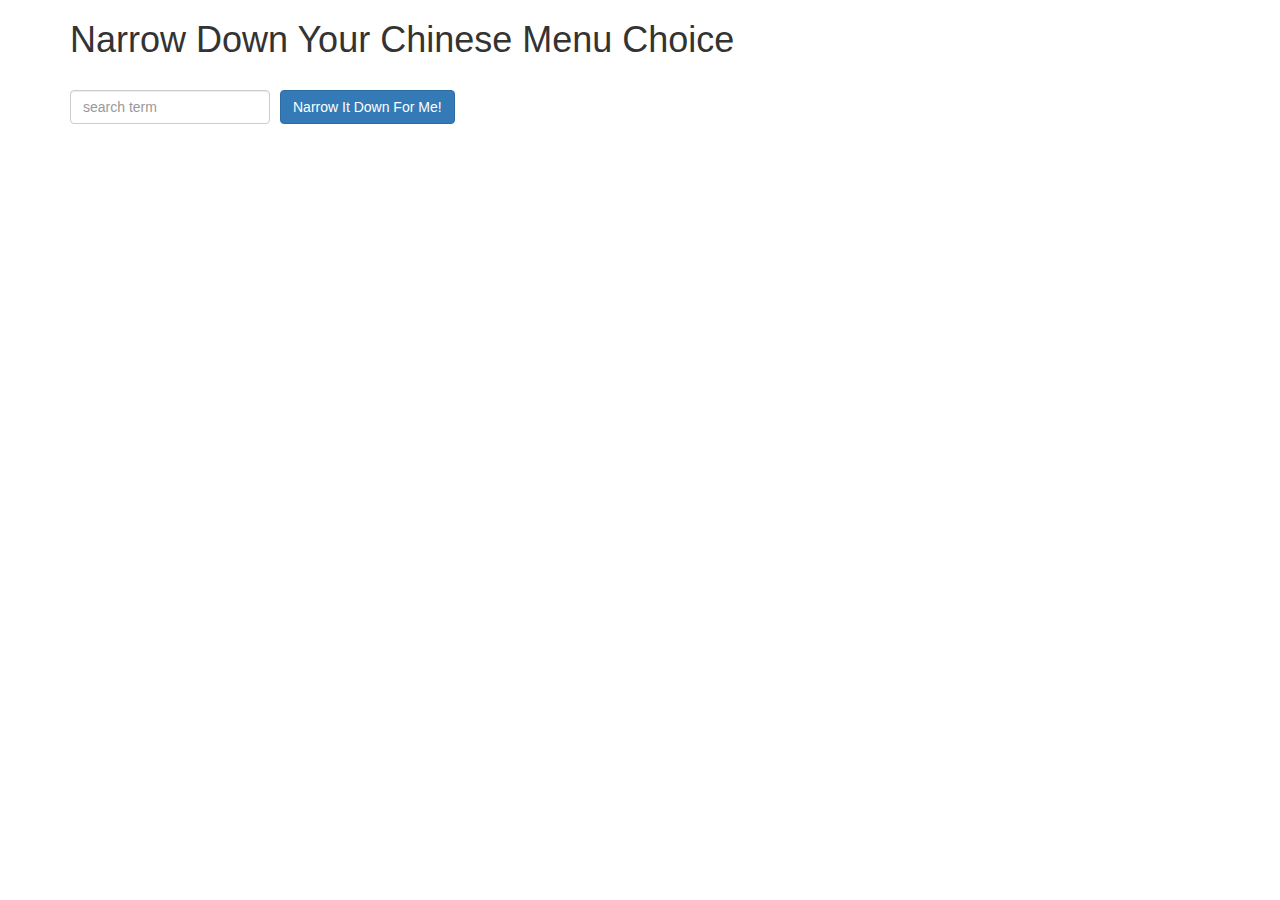
<file: module3-solution/index.html>
<!doctype html>
<html lang="en" ng-app="NarrowItDownApp">
  <head>
    <title>Narrow Down Your Menu Choice</title>
    <meta name="viewport" content="width=device-width, initial-scale=1">
    <link rel="stylesheet" href="styles/bootstrap.min.css">
    <link rel="stylesheet" href="styles/styles.css">
  </head>
  <script src="angular.min.js"></script>
  <script src="app.js"></script>
<body>

   <div class="container" ng-controller="NarrowItDownController as ctrl">
    <h1>Narrow Down Your Chinese Menu Choice</h1>
      <div class="form-group">
        <input
          type="text"
          placeholder="search term"
          class="form-control"
          ng-model="ctrl.searchStr"/>


        <button class="btn btn-primary narrow-button"
                ng-click="ctrl.search(ctrl.searchStr)">
          Narrow It Down For Me!
        </button>
      </div>

    <found-items
      items="ctrl.found" title=Result"
      on-remove="ctrl.removeItem(index)">
    </found-items>

    <div ng-show="ctrl.nothingFound()">
        Nothing found!
    </div>

  </div>
</body>
</html>
</file>
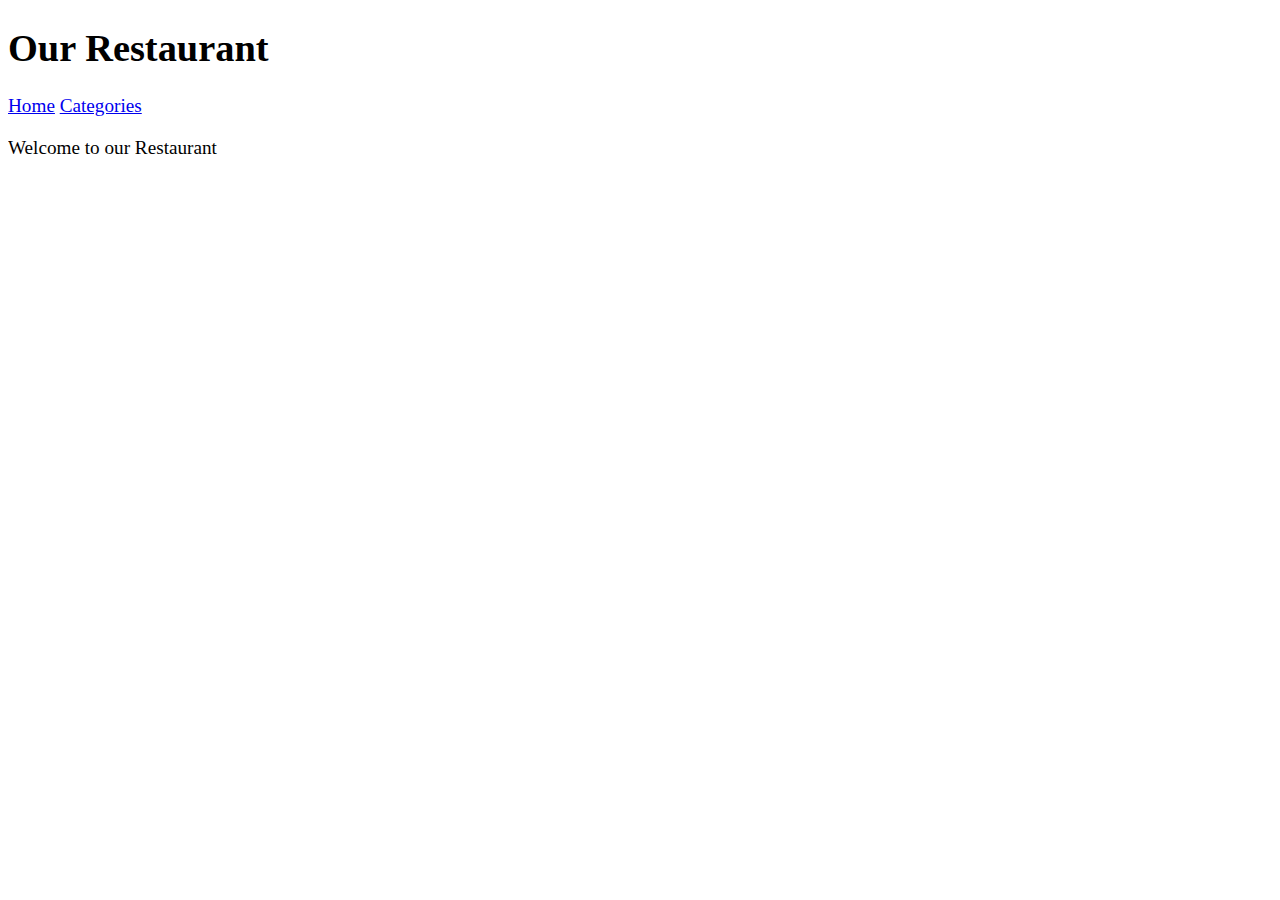
<file: module4-solution/index.html>
<!DOCTYPE html>
<html ng-app='MenuApp'>
  <head>
    <meta charset="utf-8">
    <link rel="stylesheet" href="css/styles.css">
    <title>Our Restaurant</title>
  </head>
  <body>
    <h1>Our Restaurant</h1>

    <a ui-sref="home">Home</a>
    <a ui-sref="categories">Categories</a>

    <ui-view></ui-view>

    <!-- Libraries -->
    <script src="lib/angular.min.js"></script>
    <script src="lib/angular-ui-router.min.js"></script>



    <!-- Modules -->
    <script src="src/menuapp.module.js"></script>
    <script src="src/data.module.js"></script>

    <!-- Categories -->
    <script src="src/categories/categories.component.js"></script>
    <script src="src/categories/categories.component.controller.js"></script>

    <!-- Items -->
    <script src="src/items/items.component.js"></script>
    <script src="src/items/items.component.controller.js"></script>

    <!-- Services -->
    <script src="src/menudata.service.js"></script>

    <!-- Routes -->
    <script src="src/routes.js"></script>


  </body>
</html>
</file>
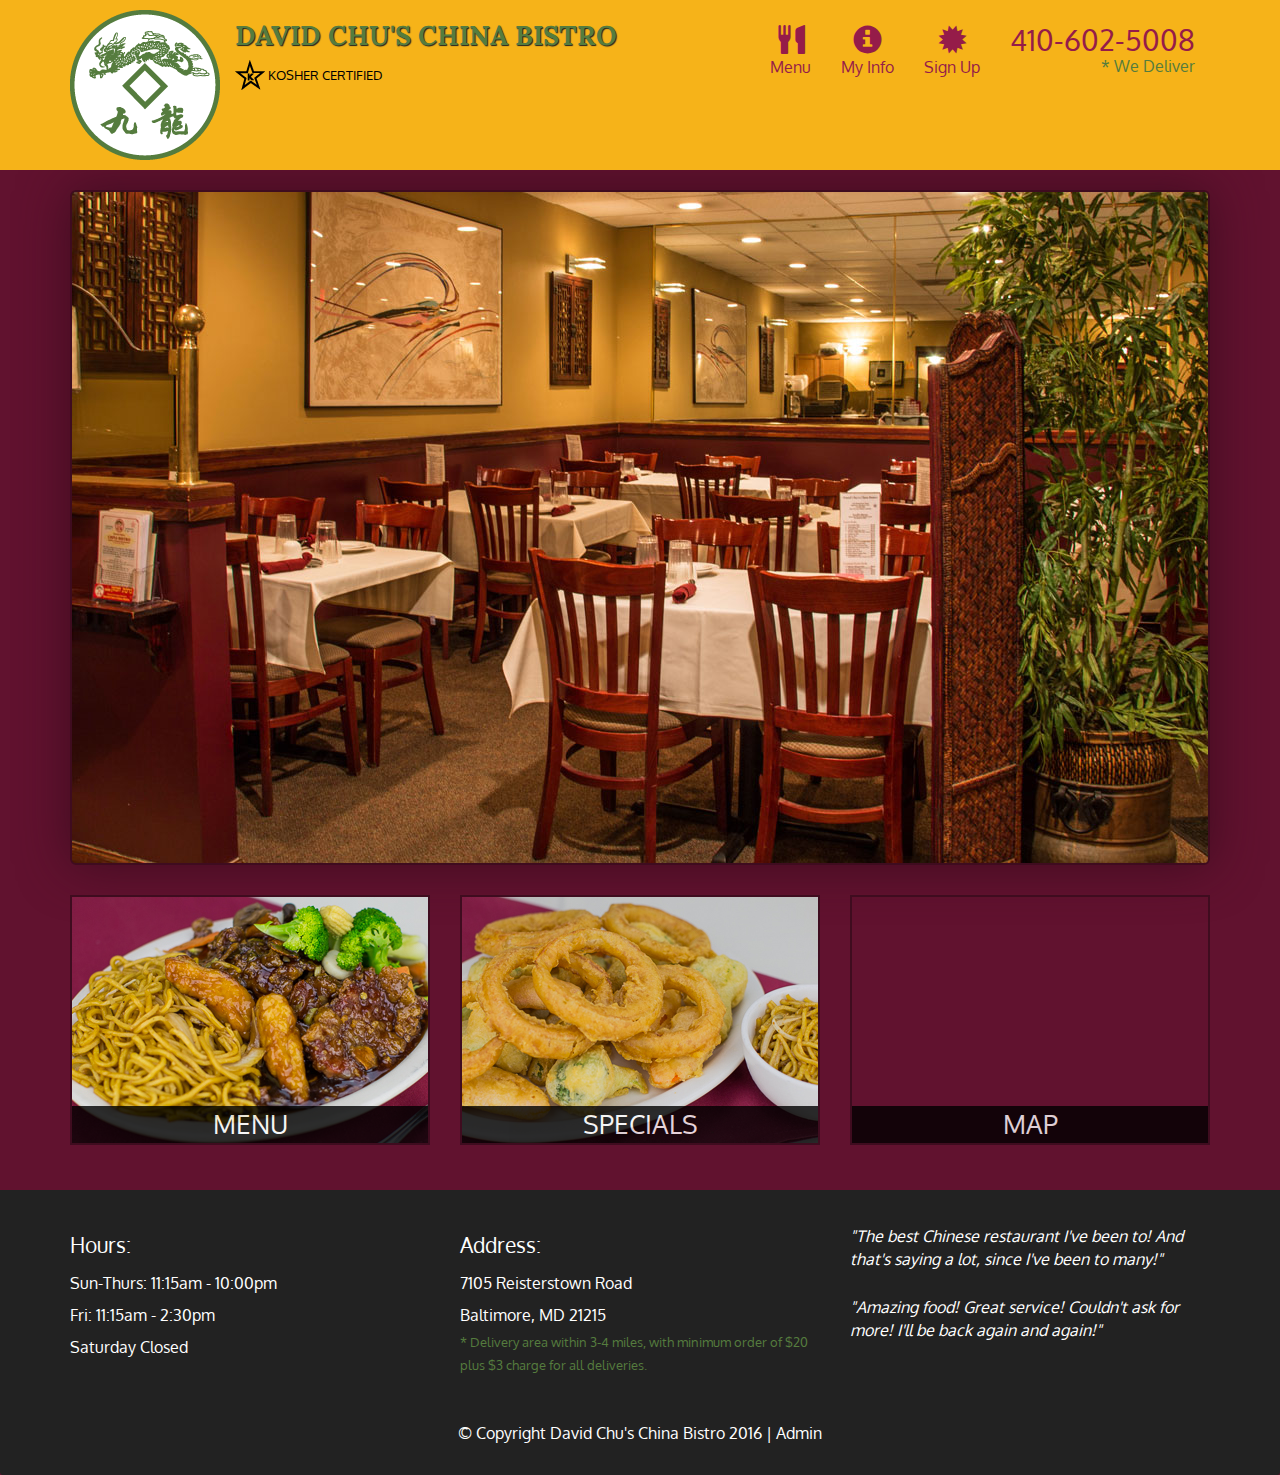
<file: module5-solution/index.html>
<!DOCTYPE html>
<html lang="en">
  <head>
    <meta charset="utf-8">
    <meta http-equiv="X-UA-Compatible" content="IE=edge">
    <meta name="viewport" content="width=device-width, initial-scale=1">
    <title>David Chu's China Bistro</title>
    <link href='https://fonts.googleapis.com/css?family=Oxygen:400,300,700' rel='stylesheet' type='text/css'>
    <link href='https://fonts.googleapis.com/css?family=Lora' rel='stylesheet' type='text/css'>
    <link rel="stylesheet" href="css/bootstrap.min.css">
    <link rel="stylesheet" href="css/restaurant.css">
    <link rel="stylesheet" href="css/common.css">
  </head>
  <body ng-app="restaurant" ng-strict-di>

    <!-- Fixed position loading indicator -->
    <loading class="loading-indicator"></loading>

    <header>
      <nav id="header-nav" class="navbar navbar-default">
        <div class="container">
          <div class="navbar-header">
            <a href="index.html" class="pull-left visible-md visible-lg">
              <div id="logo-img" alt="Logo image"></div>
            </a>

            <div class="navbar-brand">
              <a href="index.html"><h1>David Chu's China Bistro</h1></a>
              <p>
              <img src="images/star-k-logo.png" alt="Kosher certification">
              <span>Kosher Certified</span>
              </p>
            </div>

            <button id="navbarToggle" type="button" class="navbar-toggle collapsed" data-toggle="collapse" data-target="#collapsable-nav" aria-expanded="false">
              <span class="sr-only">Toggle navigation</span>
              <span class="icon-bar"></span>
              <span class="icon-bar"></span>
              <span class="icon-bar"></span>
            </button>
          </div>

          <div id="collapsable-nav" class="collapse navbar-collapse">
            <ul id="nav-list" class="nav navbar-nav navbar-right">
              <li id="navHomeButton" class="visible-xs">
                <a href="index.html">
                  <span class="glyphicon glyphicon-home">
                  </span>
                  Home</a>
              </li>
              <li id="navMenuButton" ui-sref-active="active">
                <a ui-sref="public.menu">
                  <span class="glyphicon glyphicon-cutlery"></span>
                  <br class="hidden-xs">
                  Menu
                </a>
              </li>
              <li>
                <a ui-sref="public.myinfo">
                  <span class="glyphicon glyphicon-info-sign"></span>
                  <br class="hidden-xs">
                  My Info
                </a>
              </li>
              <li>
                <a ui-sref="public.signup">
                  <span class="glyphicon glyphicon-certificate"></span>
                  <br class="hidden-xs">
                  Sign Up
                </a>
              </li>
              <li id="phone" class="hidden-xs">
                <a href="tel:410-602-5008">
                  <span>410-602-5008</span></a><div>* We Deliver</div>
              </li>
            </ul><!-- #nav-list -->
          </div><!-- .collapse .navbar-collapse -->
        </div><!-- .container -->
      </nav><!-- #header-nav -->
    </header>

    <div id="call-btn" class="visible-xs">
      <a class="btn" href="tel:410-602-5008">
        <span class="glyphicon glyphicon-earphone"></span>
        410-602-5008
      </a>
    </div>
    <div id="xs-deliver" class="text-center visible-xs">* We Deliver</div>

    <ui-view>
      <div class="text-center initial-loading">
        <h2>Loading Site...</h2>
      </div>
    </ui-view>

    <footer class="panel-footer">
      <div class="container">
        <div class="row">
          <section id="hours" class="col-sm-4">
            <span>Hours:</span><br>
            Sun-Thurs: 11:15am - 10:00pm<br>
            Fri: 11:15am - 2:30pm<br>
            Saturday Closed
            <hr class="visible-xs">
          </section>
          <section id="address" class="col-sm-4">
            <span>Address:</span><br>
            7105 Reisterstown Road<br>
            Baltimore, MD 21215
            <p>* Delivery area within 3-4 miles, with minimum order of $20 plus $3 charge for all deliveries.</p>
            <hr class="visible-xs">
          </section>
          <section id="testimonials" class="col-sm-4">
            <p>"The best Chinese restaurant I've been to! And that's saying a lot, since I've been to many!"</p>
            <p>"Amazing food! Great service! Couldn't ask for more! I'll be back again and again!"</p>
          </section>
        </div>
        <div class="text-center">
          &copy; Copyright David Chu's China Bistro 2016 |
          <a ui-sref="admin.auth">Admin</a></div>
      </div>
    </footer>

    <!-- Libs -->
    <script src="lib/jquery-2.1.4.min.js"></script>
    <script src="lib/bootstrap.min.js"></script>
    <script src="lib/angular.min.js"></script>
    <script src="lib/angular-ui-router.min.js"></script>

    <!-- Main Restaurant Module -->
    <script src="src/restaurant.module.js"></script>

    <!-- Common Module -->
    <script src="src/common/common.module.js"></script>
    <script src="src/common/loading/loading.component.js"></script>
    <script src="src/common/loading/loading.interceptor.js"></script>
    <script src="src/common/menu.service.js"></script>

    <!-- Public Module -->
    <script src="src/public/public.module.js"></script>
    <script src="src/public/public.routes.js"></script>
    <script src="src/public/menu/menu.controller.js"></script>
    <script src="src/public/menu-category/menu-category.component.js"></script>
    <script src="src/public/menu-items/menu-items.controller.js"></script>
    <script src="src/public/menu-item/menu-item.component.js"></script>
    <script src="src/public/signup/signup-controller.js"></script>
    <script src="src/public/myinfo/myinfo-controller.js"></script>

    <!-- Services -->
    <script src="src/public/restaurant.service.js"></script>

    <!-- ADMIN SITE -->

    <!--Application files -->

  </body>

</html>
</file>
<file: module3-solution/styles/styles.css>
h1 {
  margin-bottom: 30px;
}
input[type="text"] {
  width: 200px;
  float: left;
}
.narrow-button {
    margin-left: 10px;
}
.loader {
  display: none;
  margin-left: 5px;
  font-size: 10px;
  float: left;
  border-top: 1.1em solid rgba(147, 147, 147, 0.2);
  border-right: 1.1em solid rgba(147, 147, 147, 0.2);
  border-bottom: 1.1em solid rgba(147, 147, 147, 0.2);
  border-left: 1.1em solid #676767;
  -webkit-transform: translateZ(0);
  -ms-transform: translateZ(0);
  transform: translateZ(0);
  -webkit-animation: load8 1.1s infinite linear;
  animation: load8 1.1s infinite linear;
}
.loader,
.loader:after {
  border-radius: 50%;
  width: 3em;
  height: 3em;
}
@-webkit-keyframes load8 {
  0% {
    -webkit-transform: rotate(0deg);
    transform: rotate(0deg);
  }
  100% {
    -webkit-transform: rotate(360deg);
    transform: rotate(360deg);
  }
}
@keyframes load8 {
  0% {
    -webkit-transform: rotate(0deg);
    transform: rotate(0deg);
  }
  100% {
    -webkit-transform: rotate(360deg);
    transform: rotate(360deg);
  }
}
</file>
<file: module4-solution/css/styles.css>
body {
  font-size: 1.2em;
}

div.tabs > a, div.tabs > button {
  margin-right: 10px;
  font-size: 1.2em;
}

div.tabs {
  margin-bottom: 10px;
}

.activeTab {
  font-weight: bold;
}
</file>
<file: module5-solution/css/restaurant.css>
body {
  font-size: 16px;
  color: #fff;
  background-color: #61122f;
  font-family: 'Oxygen', sans-serif;
}

.initial-loading {
  margin-top: 60px;
}

/** HEADER **/
#header-nav {
  background-color: #f6b319;
  border-radius: 0;
  border: 0;
}

#logo-img {
  background: url('../images/restaurant-logo_large.png') no-repeat;
  width: 150px;
  height: 150px;
  margin: 10px 15px 10px 0;
}

.navbar-brand {
  padding-top: 25px;
}
.navbar-brand h1 { /* Restaurant name */
  font-family: 'Lora', serif;
  color: #557c3e;
  font-size: 1.5em;
  text-transform: uppercase;
  font-weight: bold;
  text-shadow: 1px 1px 1px #222;
  margin-top: 0;
  margin-bottom: 0;
  line-height: .75;
}
.navbar-brand a:hover, .navbar-brand a:focus {
  text-decoration: none;
}
.navbar-brand p { /* Kosher cert */
  color: #000;
  text-transform: uppercase;
  font-size: .7em;
  margin-top: 15px;
}
.navbar-brand p span { /* Star-K */
  vertical-align: middle;
}

#nav-list {
  margin-top: 10px;
}
#nav-list a {
  color: #951C49;
  text-align: center;
}
#nav-list a:hover {
  background: #E7E7E7;
}
#nav-list a span {
  font-size: 1.8em;
}

#phone {
  margin-top: 5px;
}
#phone a { /* Phone number */
  text-align: right;
  padding-bottom: 0;
}
#phone div { /* We Deliver */
  color: #557c3e;
  text-align: right;
  padding-right: 15px;
}

.navbar-header button.navbar-toggle, .navbar-header .icon-bar {
  border: 1px solid #61122f;
}
.navbar-header button.navbar-toggle {
  clear: both;
  margin-top: -30px;
}
/* END HEADER */

/* FOOTER */
.panel-footer {
  margin-top: 30px;
  padding-top: 35px;
  padding-bottom: 30px;
  background-color: #222;
  border-top: 0;
}
.panel-footer div.row {
  margin-bottom: 35px;
}
#hours, #address {
  line-height: 2;
}
#hours > span, #address > span {
  font-size: 1.3em;
}
#address p {
  color: #557c3e;
  font-size: .8em;
  line-height: 1.8;
}
#testimonials {
  font-style: italic;
}
#testimonials p:nth-child(2) {
  margin-top: 25px;
}
a[ui-sref="admin.auth"] {
  color: #fff;
}
/* END FOOTER */

/********** Medium devices only **********/
@media (min-width: 992px) and (max-width: 1199px) {
  /* Header */
  #logo-img {
    background: url('../images/restaurant-logo_medium.png') no-repeat;
    width: 100px;
    height: 100px;
    margin: 5px 5px 5px 0;
  }
  /* End Header */
}


/********** Extra small devices only **********/
@media (max-width: 767px) {
  /* Header */
  .navbar-brand {
    padding-top: 10px;
    height: 80px;
  }
  .navbar-brand h1 { /* Restaurant name */
    padding-top: 10px;
    font-size: 5vw; /* 1vw = 1% of viewport width */
  }
  .navbar-brand p { /* Kosher cert */
    font-size: .6em;
    margin-top: 12px;
  }
  .navbar-brand p img { /* Star-K */
    height: 20px;
  }

  #collapsable-nav a { /* Collapsed nav menu text */
    font-size: 1.2em;
  }
  #collapsable-nav a span { /* Collapsed nav menu glyph */
    font-size: 1em;
    margin-right: 5px;
  }

  #call-btn > a {
    font-size: 1.5em;
    display: block;
    margin: 0 20px;
    padding: 10px;
    border: 2px solid #fff;
    background-color: #f6b319;
    color: #951c49;
  }
  #xs-deliver {
    margin-top: 5px;
    font-size: .7em;
    letter-spacing: .1em;
    text-transform: uppercase;
  }
  /* End Header */

  /* Footer */
  .panel-footer section {
    margin-bottom: 30px;
    text-align: center;
  }
  .panel-footer section:nth-child(3) {
    margin-bottom: 0; /* margin already exists on the whole row */
  }
  .panel-footer section hr {
    width: 50%;
  }
  /* End Footer */
}


/********** Super extra small devices Only :-) (e.g., iPhone 4) **********/
@media (max-width: 479px) {
  /* Header */
  .navbar-brand h1 { /* Restaurant name */
    padding-top: 5px;
    font-size: 6vw;
  }
  /* End Header */
}
</file>
<file: module5-solution/css/common.css>
.loading-indicator {
    display: block;
    width: 70px;
    position: fixed;
    left: 0;
    right: 0;
    margin: 0 auto;
    top: 40%;
    z-index: 100;
    background-color: #FFF;
}

.loading-indicator img {
    width: 70px;
    background-color: #FFF;
}

.ui-view-placeholder {
    margin-top: 60px;
}
</file>
